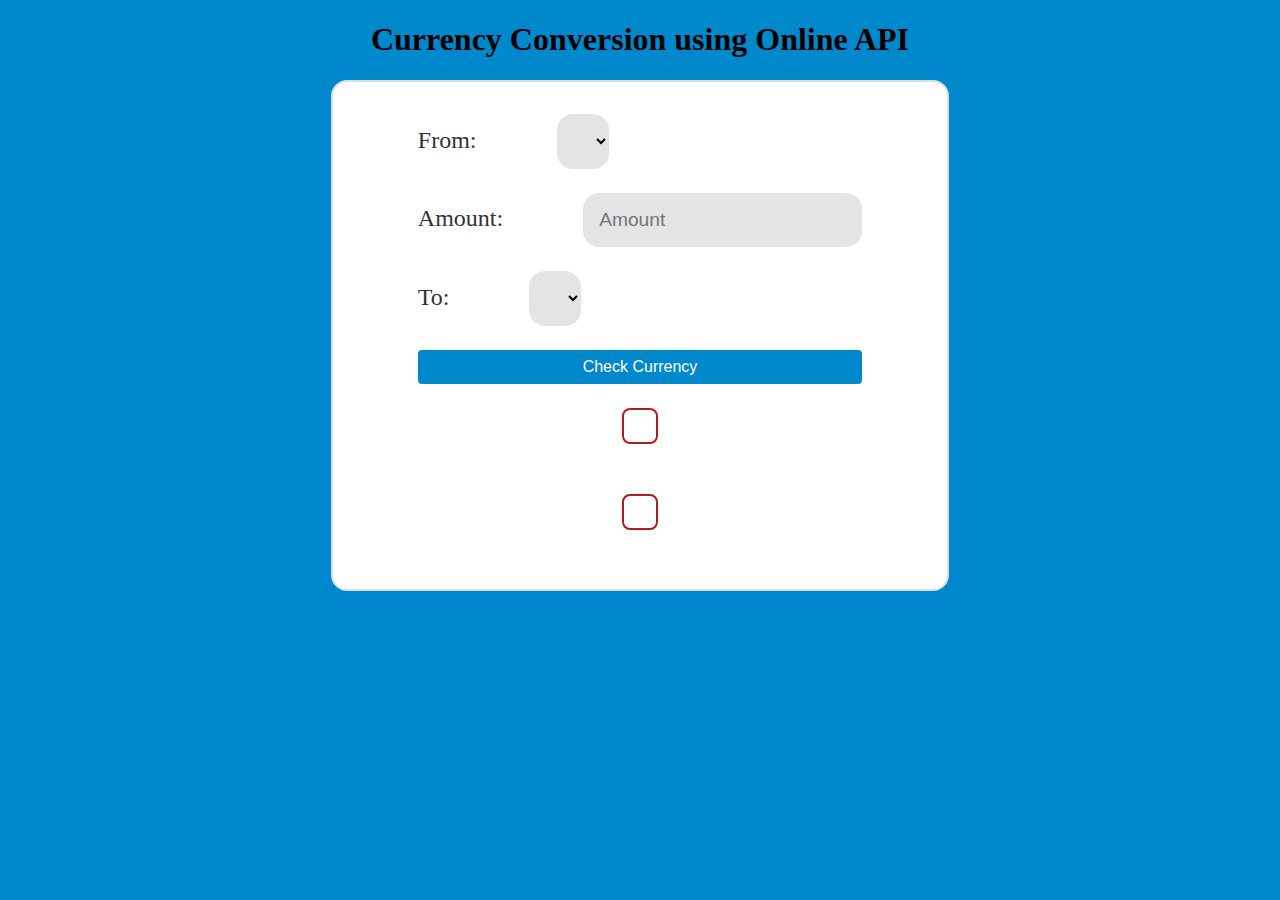
<file: Currency Exchange  min/index.html>
<!DOCTYPE html>
<!DOCTYPE html>
<html lang="en">
  <head>
    <meta charset="UTF-8" />
    <meta http-equiv="X-UA-Compatible" content="IE=edge" />
    <meta name="viewport" content="width=device-width, initial-scale=1.0" />
    <script src="currency.min.js"></script>
    <link rel="stylesheet" href="styles.css" />
    <title>Currency</title>
  </head>

  <body>
    <h1>Currency Conversion using Online API</h1>

    <div id="form">
      <form>
        <div style="display: flex; flex-direction: column">
          <div>
            <label for="myselect1">From:</label>
            <select id="myselect1"></select>
          </div>
          <div>
            <label for="number1">Amount:</label>
            <input
              type="number"
              name="number1"
              id="number1"
              placeholder="Amount"
              title="Enter the Amount here"
            />
          </div>
          <div>
            <label for="myselect2">To:</label>
            <select id="myselect2"></select>
          </div>
          <input type="submit" value="Check Currency" id="submitButton" />
        </div>
        <h2 id="result"></h2>
        <h2 id="result2"></h2>
      </form>
    </div>
  </body>
</html>
</file>
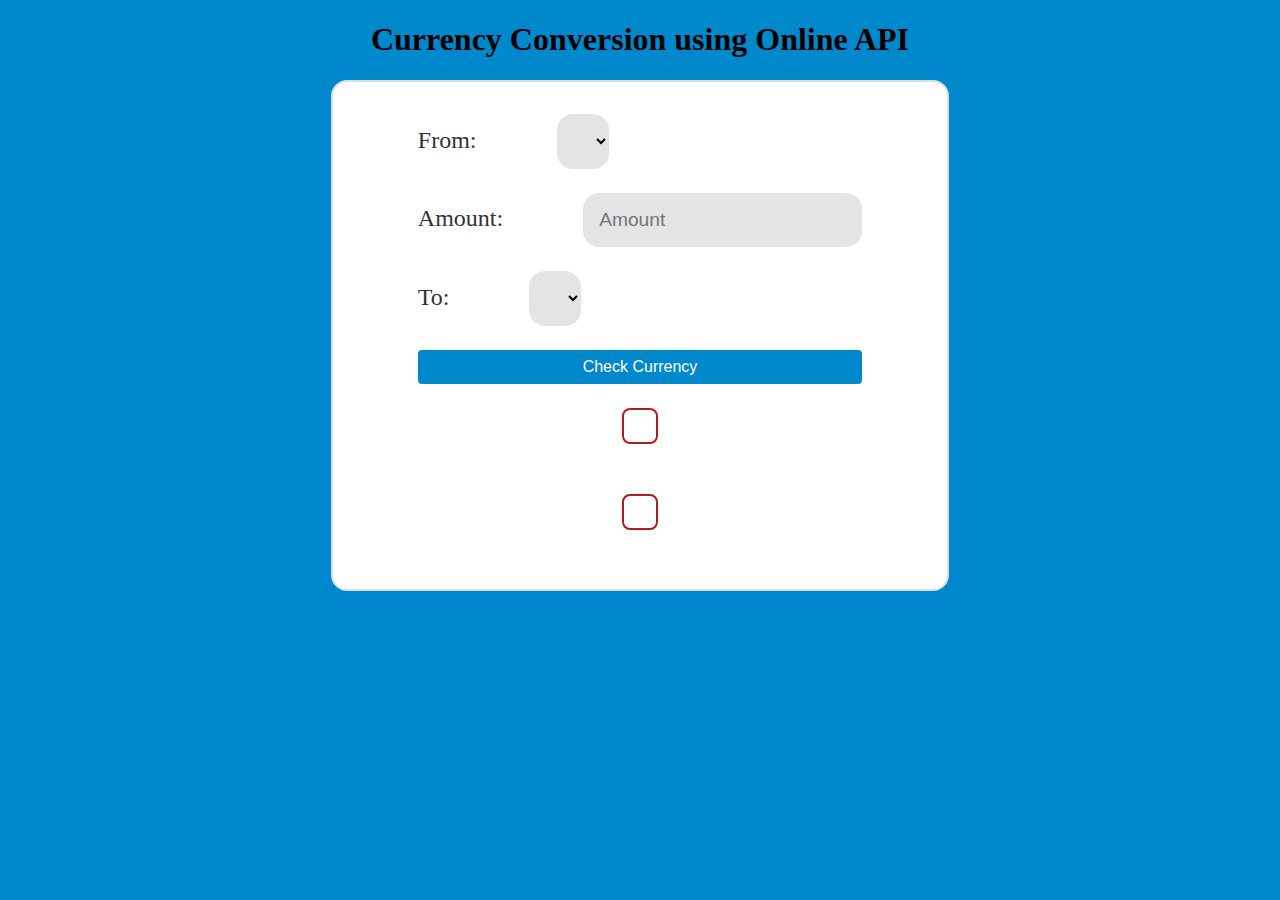
<file: Currency Exchange with Javascript API/index.html>
<!DOCTYPE html>
<!DOCTYPE html>
<html lang="en">
  <head>
    <meta charset="UTF-8" />
    <meta http-equiv="X-UA-Compatible" content="IE=edge" />
    <meta name="viewport" content="width=device-width, initial-scale=1.0" />
    <script src="currency.js"></script>
    <link rel="stylesheet" href="styles.css">
    <title>Currency</title>
  </head>

  <body>
    <h1>Currency Conversion using Online API</h1>


    <div id ="form">
    <form>
      <div style="display: flex; flex-direction: column;">
        <div>
          <label for="myselect1">From:</label>
          <select id="myselect1">
          </select>
        </div>
        <div>
          <label for="number1">Amount:</label>
          <input type="number" name="number1" id="number1" placeholder="Amount" title="Enter the Amount here">
        </div>
        <div>
          <label for="myselect2">To:</label>
          <select id="myselect2">
          </select>
        </div>
        <input type="submit" value="Check Currency" id="submitButton" />
      </div>
      <h2 id="result"></h2>
      <h2 id="result2"></h2>
    </form>
    </div>





  </body>
</html>
</file>
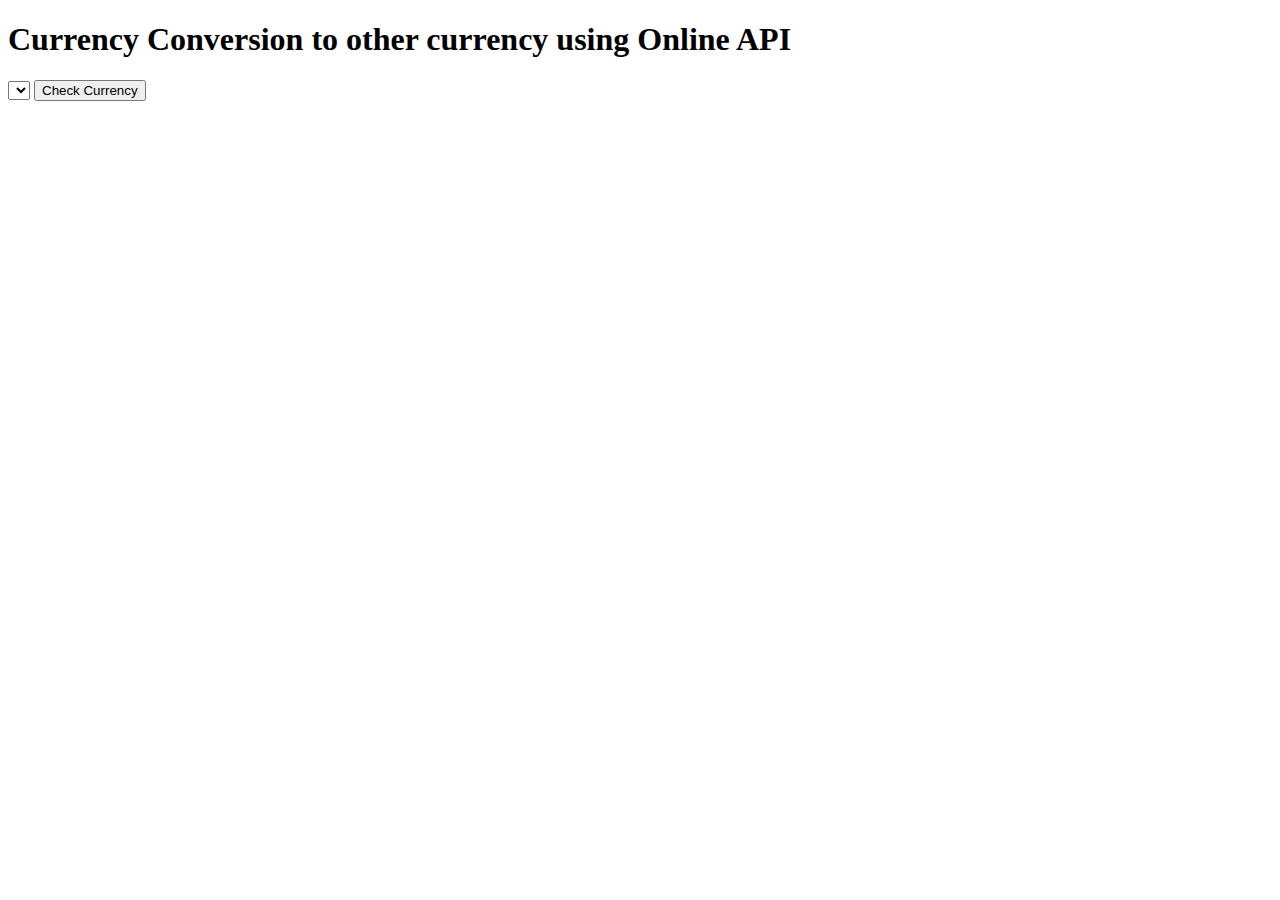
<file: Currency Exchange with Javascript API/currency.html>
<!DOCTYPE html>
<!DOCTYPE html>
<html lang="en">
<head>
    <meta charset="UTF-8">
    <meta http-equiv="X-UA-Compatible" content="IE=edge">
    <meta name="viewport" content="width=device-width, initial-scale=1.0">
    <script src="currency.js"></script>
    <title>Currency</title>
</head>


<body>
    <h1>Currency Conversion to other currency using Online API</h1>
    <form>
        <select id="myselect">
        </select>
        <!-- <input type="text" id="currency"> -->
        <input type="submit" value="Check Currency">
    </form>
   <h2 id="result">
   </h2>
</body>



</html>
</file>
<file: Currency Exchange  min/styles.css>
h1 {
  display: flex;
  justify-content: center;
  align-items: center;
  font-family: Georgia, 'Times New Roman', Times, serif
}
#form {
  display: flex;
  justify-content: center;
  align-items: center;
}
html{
  background-color: #08c;
}
form {
  width: 550px;
  display: flex;
  flex-direction: column;
  align-items: center;
  background-color: #fff;
  padding: 2rem;
  border: 2px solid #ddd;
  border-radius: 1rem;
}
label {
  margin-right: 1rem;
  font-size: 1.5rem;
  color: #333;
}
input[type="number"],
select {
  
  margin-left: 60px;
  margin-bottom: 1.5rem;
  padding: 1rem;
  font-size: 1.2rem;
  border: none;
  background-color: rgb(228, 228, 228);
  border-radius: 1rem;
}

input[type="number"]:focus,
select:focus {
  outline: none;
  box-shadow: 0 0 10px #3e3b3b;
}
#submitButton {
  color: white;
  border: none;
  border-radius: 0.25rem;
  padding: 0.5rem 1rem;
  font-size: 1rem;
  cursor: pointer;
  transition: all 0.1s ease-in-out;
}
input[type="submit"] {
  background-color: #08c;
  color: #fff;
  border: none;
  border-radius: 0.5rem;
  padding: 1rem 2rem;
  font-size: 1.2rem;
  cursor: pointer;
  transition: background-color 0.1s ease;
}

input[type="submit"]:hover {
  transform: scale(1.1);
  background-color: #37c51b;
}
h2#result, h2#result2 {
  font-family: Arial, Helvetica, sans-serif;
  margin-top: 1.5rem;
  padding: 1rem;
  font-size: 2rem;
  background-color: #1d113c00;
  border: 2px solid #b51b1b;
  border-radius: 0.5rem;
  text-align: center;
  color: #333;
}
</file>
<file: Currency Exchange with Javascript API/styles.css>
h1 {
  display: flex;
  justify-content: center;
  align-items: center;
  font-family: Georgia, 'Times New Roman', Times, serif
}
#form {
  display: flex;
  justify-content: center;
  align-items: center;
}
html{
  background-color: #08c;
}
form {
  width: 550px;
  display: flex;
  flex-direction: column;
  align-items: center;
  background-color: #fff;
  padding: 2rem;
  border: 2px solid #ddd;
  border-radius: 1rem;
}
label {
  margin-right: 1rem;
  font-size: 1.5rem;
  color: #333;
}
input[type="number"],
select {
  
  margin-left: 60px;
  margin-bottom: 1.5rem;
  padding: 1rem;
  font-size: 1.2rem;
  border: none;
  background-color: rgb(228, 228, 228);
  border-radius: 1rem;
}

input[type="number"]:focus,
select:focus {
  outline: none;
  box-shadow: 0 0 10px #3e3b3b;
}
#submitButton {
  color: white;
  border: none;
  border-radius: 0.25rem;
  padding: 0.5rem 1rem;
  font-size: 1rem;
  cursor: pointer;
  transition: all 0.1s ease-in-out;
}
input[type="submit"] {
  background-color: #08c;
  color: #fff;
  border: none;
  border-radius: 0.5rem;
  padding: 1rem 2rem;
  font-size: 1.2rem;
  cursor: pointer;
  transition: background-color 0.1s ease;
}

input[type="submit"]:hover {
  transform: scale(1.1);
  background-color: #37c51b;
}
h2#result, h2#result2 {
  font-family: Arial, Helvetica, sans-serif;
  margin-top: 1.5rem;
  padding: 1rem;
  font-size: 2rem;
  background-color: #1d113c00;
  border: 2px solid #b51b1b;
  border-radius: 0.5rem;
  text-align: center;
  color: #333;
}
</file>
